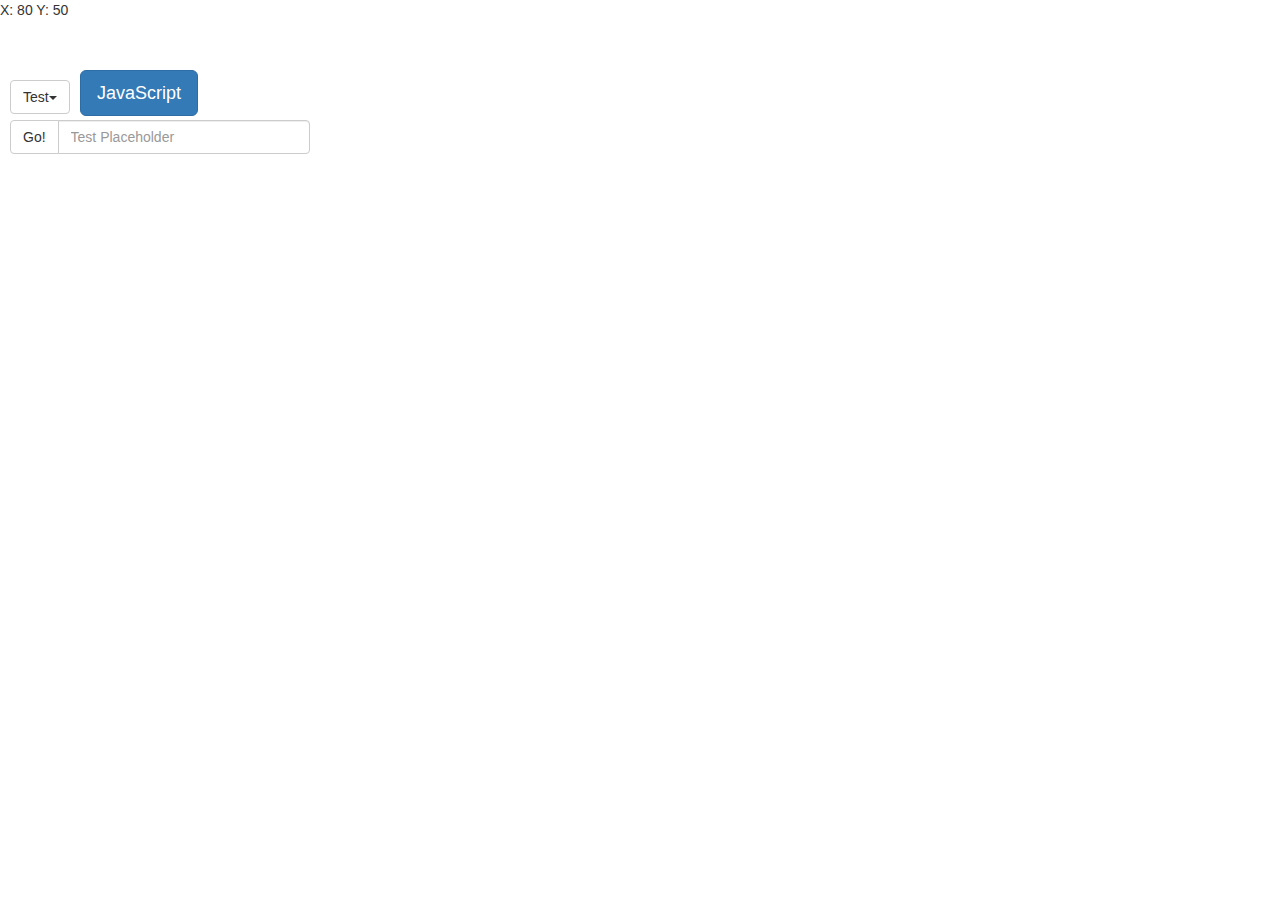
<file: testProject/index.html>
<!DOCTYPE html>
<html lang="en">
  <head>
    <meta charset="utf-8">
    <meta http-equiv="X-UA-Compatible" content="IE=edge">
    <meta name="viewport" content="width=device-width, initial-scale=1">
    <!-- The above 3 meta tags *must* come first in the head; any other head content must come *after* these tags -->
    <title>Bootstrap 101 Template</title>

    <!-- Bootstrap -->
    <link href="css/bootstrap.css" rel="stylesheet">
    <link href="main.css" rel="stylesheet">

    <!-- HTML5 shim and Respond.js for IE8 support of HTML5 elements and media queries -->
    <!-- WARNING: Respond.js doesn't work if you view the page via file:// -->
    <!--[if lt IE 9]>
      <script src="https://oss.maxcdn.com/html5shiv/3.7.2/html5shiv.min.js"></script>
      <script src="https://oss.maxcdn.com/respond/1.4.2/respond.min.js"></script>
    <![endif]-->
  </head>
  <body id="bodyid">
    <p id="demo"></p>
    <p id="inputDemo"></p>
    <!--<button class="btn btn-success" type="button">Test</button>
    <button class="btn btn-warning" type="button">Test</button>
    <button class="btn btn-info" type="button">Test</button>-->

    <!-- jQuery (necessary for Bootstrap's JavaScript plugins) -->
    <script src="https://ajax.googleapis.com/ajax/libs/jquery/1.11.3/jquery.min.js"></script>
    <!-- Include all compiled plugins (below), or include individual files as needed -->
    <script src="js/bootstrap.min.js"></script>
    <script src="js/mainCode.js"></script>
  </body>
</html>
</file>
<file: testProject/main.css>
.btn-primary{
    background: #1155cc;
    border-color: #1155cc;
}

.btn-primary:hover, .btn-primary:focus, .btn-primary:active, .btn-primary.active, .open .dropdown-toggle.btn-primary {
  color: #fff;
  background-color: #1155cc;
  border-color: #1155cc;
}

.btn-success{
    background: #4A9130;
    border-color: #4A9130;
}

.btn-success:hover, .btn-success:focus, .btn-success:active, .btn-success.active, .open .dropdown-toggle.btn-success {
  color: #fff;
  background-color: #276610;
  border-color: #276610;
}

.btn-test {
  color: #fff;
  background-color: #337ab7;
  border-color: #2e6da4;
}

.input-absolute {
    position: absolute;
}

.btn-absolute {
    position: absolute;
}
</file>
